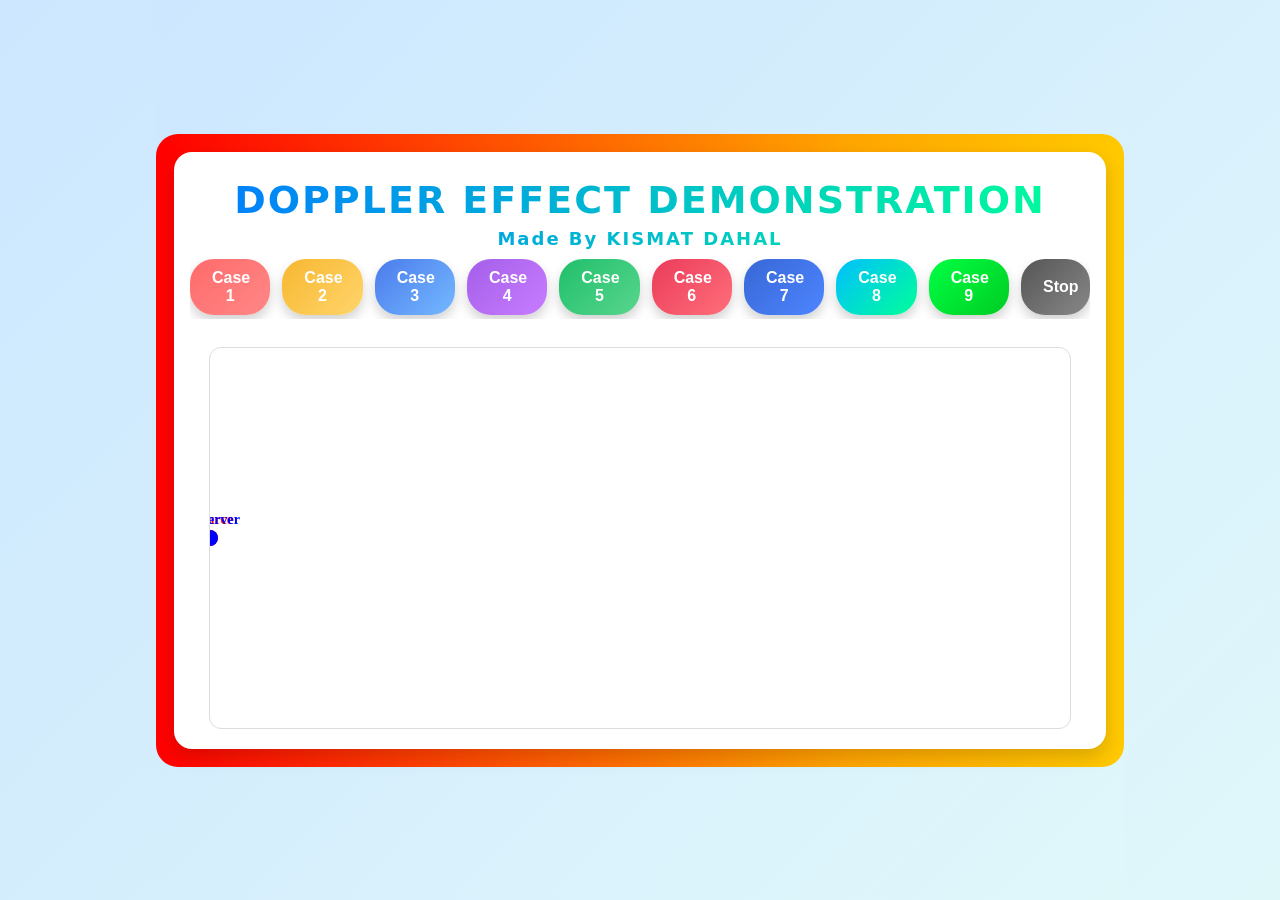
<file: projects/doppler-effect.html>
<!doctype html>
<html lang="en">
<head>
<meta charset="utf-8">
<meta name="viewport" content="width=device-width, initial-scale=1">
<title>Doppler Effect</title>
<style>
html,body{
  margin:0; height:100%;
  font-family:"Segoe UI",system-ui;
  display:flex; justify-content:center; align-items:center;
  background:linear-gradient(135deg,#cce7ff,#e0f7fa);
  backdrop-filter:blur(10px);
}

/* ===== Animated Rainbow Border ===== */
.wrapper{
  padding:18px;
  border-radius:22px;
  background:linear-gradient(
    90deg,red,orange,yellow,pink,violet,indigo,blue,red
  );
  background-size:500% 500%;
  animation:borderMove 8s linear infinite;
}

@keyframes borderMove{
  0%{background-position:0% 50%;}
  100%{background-position:100% 50%;}
}

.container{
  background:#fff;
  padding:16px;
  border-radius:18px;
  text-align:center;
  max-width:900px;
  box-shadow:0 8px 18px rgba(0,0,0,0.15);
}

/* ===== Heading ===== */
h1{
  margin:10px 0;
  font-size:38px;
  font-weight:900;
  letter-spacing:2px;
  background:linear-gradient(90deg,#007cff,#00ff99);
  -webkit-background-clip: text;
  background-clip: text;
  -webkit-text-fill-color:transparent;
}

h1 span{
  display:block;
  font-size:18px;
  font-weight:700;
  margin-top:6px;
}

/* ===== Case Text ===== */
#caseText{
  margin:12px 0 16px 0;
  font-size:18px;
  font-weight:700;
  opacity:0;
  transform:translateY(-20px);
  transition:all .6s ease;
}

#caseText.show{
  opacity:1;
  transform:translateY(0);
}

/* ===== Buttons ===== */
.controls{
  display:flex;
  flex-wrap:nowrap; /* single line */
  justify-content:flex-start;
  gap:12px;
  margin-bottom:12px;
  overflow-x:auto; /* horizontal scroll if overflow */
  padding-bottom:4px;
}

.controls::-webkit-scrollbar{
  height:6px;
}

.controls::-webkit-scrollbar-thumb{
  background:rgba(0,0,0,0.2);
  border-radius:3px;
}

/* ===== Stylish Buttons ===== */
button{
  padding:10px 22px;
  border:none;
  border-radius:24px;
  font-weight:700;
  color:#fff;
  cursor:pointer;
  font-size:16px;
  transition: all 0.3s ease;
  position: relative;
  overflow: hidden;
  box-shadow: 0 6px 12px rgba(0,0,0,0.18);
}

button:hover{
  transform: translateY(-3px);
  box-shadow: 0 10px 20px rgba(0,0,0,0.25), 0 0 12px rgba(255,255,255,0.2) inset;
}

button:active{
  transform: translateY(1px);
  box-shadow: 0 4px 8px rgba(0,0,0,0.2);
}

.case1{background:linear-gradient(135deg,#ff6b6b,#ff8787);}
.case2{background:linear-gradient(135deg,#f7b731,#ffd56b);}
.case3{background:linear-gradient(135deg,#4b7bec,#74b9ff);}
.case4{background:linear-gradient(135deg,#a55eea,#c77dff);}
.case5{background:linear-gradient(135deg,#20bf6b,#58d68d);}
.case6{background:linear-gradient(135deg,#eb3b5a,#ff6f7a);}
.case7{background:linear-gradient(135deg,#3867d6,#4d85ff);}
.case8{background:linear-gradient(135deg,#00bfff,#00ff99);}
.case9{background:linear-gradient(135deg,#00ff44,#00cc22);}
.stop{background:linear-gradient(135deg,#555,#888);}

button::after{
  content:"";
  position:absolute;
  top:0;
  left:-75%;
  width:50%;
  height:100%;
  background:rgba(255,255,255,0.25);
  transform:skewX(-25deg);
  transition: all 0.6s ease;
}

button:hover::after{
  left:125%;
}

canvas{
  border:1px solid #ddd;
  border-radius:12px;
  background:#fff;
  margin-top:12px;
}
</style>
</head>
<body>
<div class="wrapper">
<div class="container">

<h1>
  DOPPLER EFFECT DEMONSTRATION
  <span>Made By KISMAT DAHAL</span>
</h1>

<div class="controls">
  <button class="case1" onclick="startCase(1)">Case 1</button>
  <button class="case2" onclick="startCase(2)">Case 2</button>
  <button class="case3" onclick="startCase(3)">Case 3</button>
  <button class="case4" onclick="startCase(4)">Case 4</button>
  <button class="case5" onclick="startCase(5)">Case 5</button>
  <button class="case6" onclick="startCase(6)">Case 6</button>
  <button class="case7" onclick="startCase(7)">Case 7</button>
  <button class="case8" onclick="startCase(8)">Case 8</button>
  <button class="case9" onclick="startCase(9)">Case 9</button>
  <button class="stop" onclick="stopAll()">Stop</button>
</div>

<div id="caseText"></div>

<canvas id="c" width="860" height="380"></canvas>

</div>
</div>

<script>
const PX_PER_CM=20;
const WAVE_GAP_PX=30;
const emissionIntervalMs=300;
const waveSpeed=WAVE_GAP_PX/(emissionIntervalMs/1000);

const canvas=document.getElementById("c");
const ctx=canvas.getContext("2d");
const W=canvas.width,H=canvas.height,centerY=H/2;

let waves=[],anim=null,emit=null,lastTS=null;
let source={x:0,y:centerY,vx:0},observer={x:0,y:centerY,vx:0};
let currentCase=0;

const caseText=document.getElementById("caseText");

const caseDescriptions={
  1:"Observer is moving towards stationary source",
  2:"Observer is moving away from stationary source",
  3:"Source is moving towards stationary observer",
  4:"Source is moving away from stationary observer",
  5:"Both source and observer moving towards each other",
  6:"Both source and observer moving away from each other",
  7:"Observer is followed by source",
  8:"Source is followed by observer",
  9:"Shock wave and sonic boom"
};

const caseColors={
  1:"#ff6b6b",
  2:"#f7b731",
  3:"#4b7bec",
  4:"#a55eea",
  5:"#20bf6b",
  6:"#eb3b5a",
  7:"#3867d6",
  8:"#00bfff",
  9:"#00aa44"
};

function showCaseText(n){
  caseText.textContent=caseDescriptions[n];
  caseText.style.color=caseColors[n];
  caseText.classList.remove("show");
  setTimeout(()=>caseText.classList.add("show"),50);
}

function hideCaseText(){
  caseText.classList.remove("show");
}

function setStartPositions(n){
  const mid=W/2;
  if([1,3,5].includes(n)){source.x=50;observer.x=W-50;}
  else if(n===6){source.x=mid-80;observer.x=mid+80;}
  else if(n===7){source.x=mid-60;observer.x=mid+40;}
  else if(n===8){source.x=mid+70;observer.x=source.x+7*PX_PER_CM;}
  else if(n===9){source.x=50; observer.x=W-50;}
  else{source.x=mid-40;observer.x=mid+40;}
}

function applyVel(n){
  const v=80;
  source.vx=observer.vx=0;
  if(n===1) observer.vx=-v;
  if(n===2) observer.vx=v;
  if(n===3) source.vx=v;
  if(n===4) source.vx=-v;
  if(n===5){source.vx=v;observer.vx=-v;}
  if(n===6){source.vx=-v;observer.vx=v;}
  if(n===7){source.vx=observer.vx=v;}
  if(n===8){source.vx=-v;observer.vx=-v;}
  if(n===9){source.vx=waveSpeed*1.5; observer.vx=0;}
}

function emitWave(){waves.push({x:source.x,y:source.y,r:0});}
function startEmitter(){emitWave();emit=setInterval(emitWave,emissionIntervalMs);}
function stopEmitter(){clearInterval(emit);}

function draw(){
  ctx.clearRect(0,0,W,H);
  ctx.strokeStyle="#00aa44";
  ctx.lineWidth = 3;
  waves.forEach(w=>{ctx.beginPath();ctx.arc(w.x,w.y,w.r,0,Math.PI*2);ctx.stroke();});
  ctx.fillStyle="red";ctx.beginPath();ctx.arc(source.x,source.y,8,0,Math.PI*2);ctx.fill();
  ctx.fillStyle="blue";ctx.beginPath();ctx.arc(observer.x,observer.y,8,0,Math.PI*2);ctx.fill();
  ctx.font="bold 14px Segoe UI";
  ctx.fillStyle="red";ctx.fillText("Source",source.x-18,source.y-14);
  ctx.fillStyle="blue";ctx.fillText("Observer",observer.x-26,observer.y-14);
}

function update(dt){
  source.x+=source.vx*dt;
  observer.x+=observer.vx*dt;
  waves.forEach(w=>w.r+=waveSpeed*dt);

  // ===== Boundary check =====
  if(source.x<0 || source.x>W || observer.x<0 || observer.x>W){
    stopEmitter(); // stop wave emission
    cancelAnimationFrame(anim);
    waves=[]; // clear waves
    setStartPositions(currentCase); // reset positions
    applyVel(currentCase); // restore velocities
    draw();
    startEmitter(); // restart emitter
    anim=requestAnimationFrame(loop); // restart loop
  }
}

function loop(ts){
  if(!lastTS) lastTS=ts;
  const dt=(ts-lastTS)/1000;lastTS=ts;
  update(dt);draw();
  anim=requestAnimationFrame(loop);
}

function startCase(n){
  stopAll();
  currentCase=n;
  showCaseText(n);
  setStartPositions(n);
  applyVel(n);
  startEmitter();
  anim=requestAnimationFrame(loop);
}

function stopAll(){
  cancelAnimationFrame(anim);
  stopEmitter();
  waves=[];
  hideCaseText();
  draw();
}

draw();
</script>
</body>
</html>
</file>
